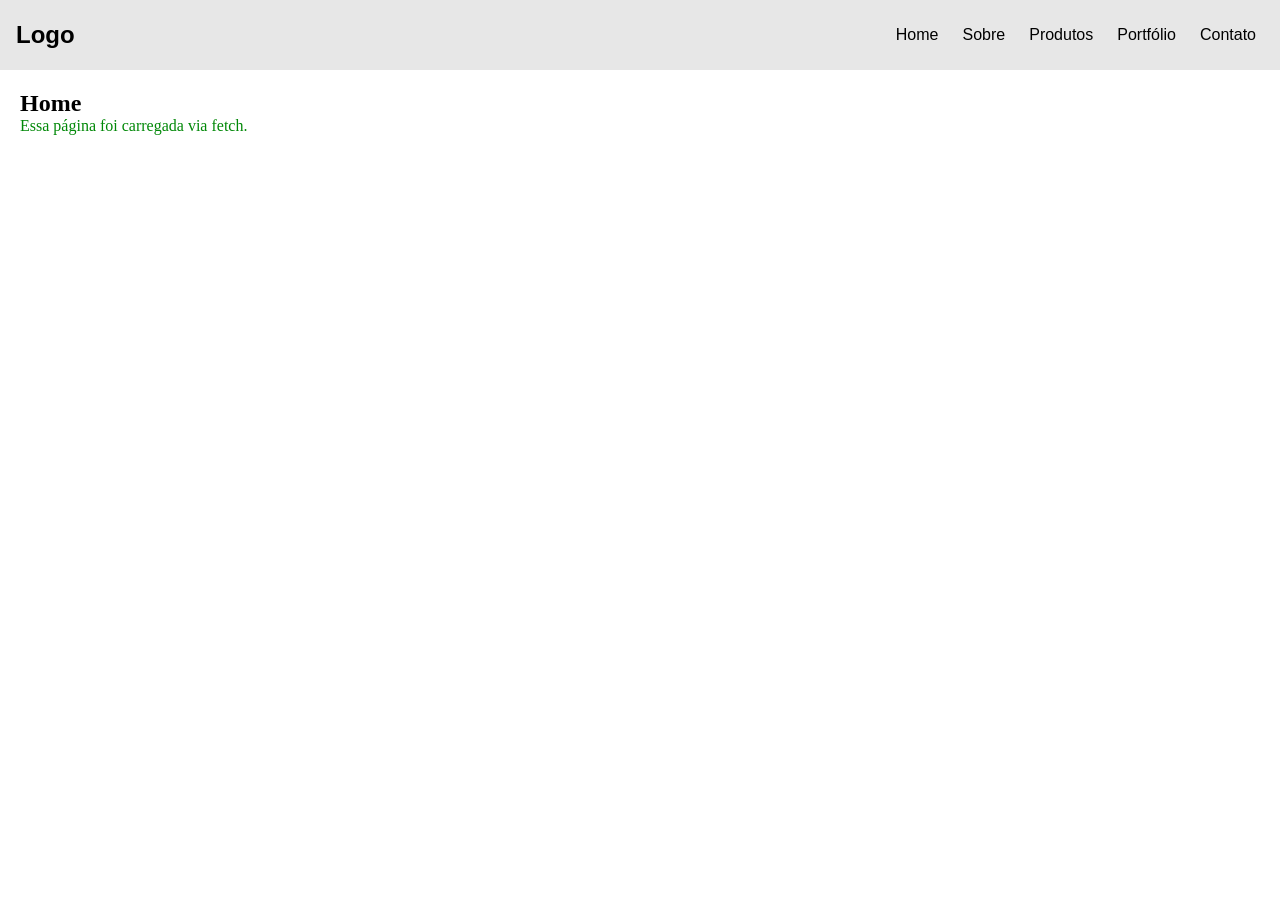
<file: spa-fetch-components/index.html>
<!DOCTYPE html>
<html lang="pt-br">
<head>

  <meta charset="UTF-8">
  <meta name="viewport" content="width=device-width, initial-scale=1.0">
  
  <title>SPA com Fetch</title>

  <!-- CSS Global (design system) -->
  <link rel="stylesheet" href="./assets/global.css">

  <!-- CSS do menu -->
  <link rel="stylesheet" href="./assets/menu.css">
</head>
<body>

  <!-- Onde o menu será injetado -->
  <div data-componente="menu">
  </div>

  <!-- Área dinâmica -->
  <main data-conteudo></main>

  <script type="module" src="./js/main.js"></script>

</body>
</html>
</file>
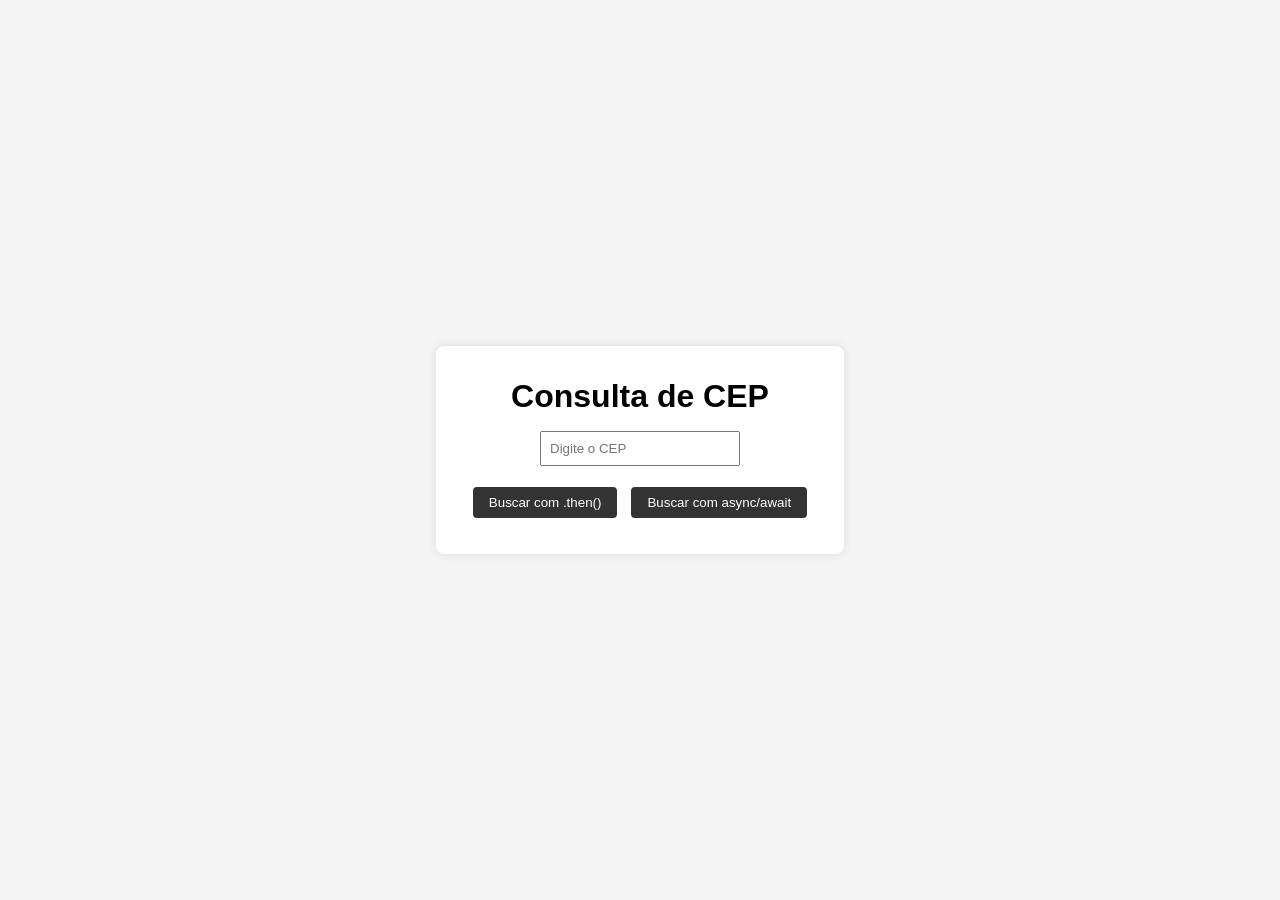
<file: test/cep/cep.html>
<!DOCTYPE html>
<html lang="pt-BR">
<head>
    <meta charset="UTF-8">
    
    <title>Consulta de CEP</title>
    <style>
        * {
          margin: 0;
          padding: 0;
          box-sizing:border-box ;
        }
        main {
            height: 100vh;
            display: flex;
            justify-content: center;
            align-items: center;
            background: #f4f4f4;
            font-family: arial, sans-serif;
    
        }
        
        .container {
            background: #ffffff;
            padding: 2rem;
            border-radius: 8px;
            box-shadow: 0 0 10px rgba(0,0,0,0.1);
            text-align: center;
    
        }

        .container__titulo {
            margin-bottom: 1rem;

        
        }

        .container__input {
            padding: 0.5rem;
            width: 200px;
            margin-bottom: 1rem;
        }

        .container__botao {
            padding: 0.5rem 1rem;
            margin: 0.3rem;
            border: none;
            background: #333;
            color: #fff;
            cursor: pointer;
            border-radius: 4px;

        }

        .container__botao:hover {
            background: #555;

        }
    </style>
</head>
<body>
    <main>
        <div class="container">
            <h1 class="container__titulo">Consulta de CEP</h1>
            <input 
            type="text"
            class="container__input"
            placeholder="Digite o CEP">
        

        <div>
            <button class="container__botao" id="btn-then">
                Buscar com .then() 

            </button>

            <button class="container__botao" id="btn-async">
                Buscar com async/await
            </button>
        </div>
    </div>
</main>

<script src="script-cep.js"></script>
    
</body>
</html>
</file>
<file: spa-fetch-components/assets/global.css>
/** Reset */
*, *::before, *::after {
  margin: 0;
  padding: 0;
  box-sizing: border-box;
}

/** Variáveis */
:root {
  --cor-bg: #e7e7e7;
  --cor-text: #008807;
}

/** Links padrão */
a {
  color: black;
  text-decoration: none;
  font-family: sans-serif;
}

a:hover {
  background: rgba(0, 0, 0, 0.05);
}

/** Conteúdo SPA */
[data-conteudo] {
  padding: 20px;
}

.pagina p{
  color: var(--cor-text)
}
</file>
<file: spa-fetch-components/assets/menu.css>
.cabecalho {
  height: 70px;
  padding: 1rem;
  display: flex;
  align-items: center;
  justify-content: space-between;
  background: var(--cor-bg);
}

.cabecalho__logo {
  font-size: 1.5rem;
  font-weight: bold;
}

.menu__lista {
  display: flex;
  list-style: none;
  gap: 0.5rem;
}

.menu__lista a {
  display: block;
  padding: 0.5rem;
}

.menu__botao {
  display: none;
}

/** MOBILE */
@media (max-width: 600px) {

  .menu__lista {
    display: block;
    position: absolute;
    width: 100%;
    top: 70px;
    right: 0;
    background: var(--cor-bg);
    transition: 0.6s;
    z-index: 1000;
    height: 0;
    visibility: hidden;
    overflow-y: hidden;
  }

  .menu.active .menu__lista {
    height: calc(100vh - 70px);
    visibility: visible;
    overflow-y: auto;
  }

  .menu__lista a {
    padding: 1rem 0;
    margin: 0 1rem;
    border-bottom: 2px solid rgba(0, 0, 0, 0.05);
  }

  .menu__botao {
    display: flex;
    padding: 0.5rem 1rem;
    font-size: 1rem;
    border: none;
    background: none;
    cursor: pointer;
    gap: 0.5rem;
    
  }

  .menu__hamburguer {
  
  border-top: 2px solid;
  width: 20px;
}
  .menu__hamburguer::before,
  .menu__hamburguer::after {
    content: '';
    display: block;
    width: 20px;
    height: 2px;
    background: currentColor;
    margin-top: 5px;
    transition: 0.3s;
    position: relative;
  }

  .menu.active .menu__hamburguer {
    border-top-color: transparent;
  }

  .menu.active .menu__hamburguer::before {
    transform: rotate(135deg);
  }

  .menu.active .menu__hamburguer::after {
    transform: rotate(-135deg);
    top: -7px;
  }
}
</file>
